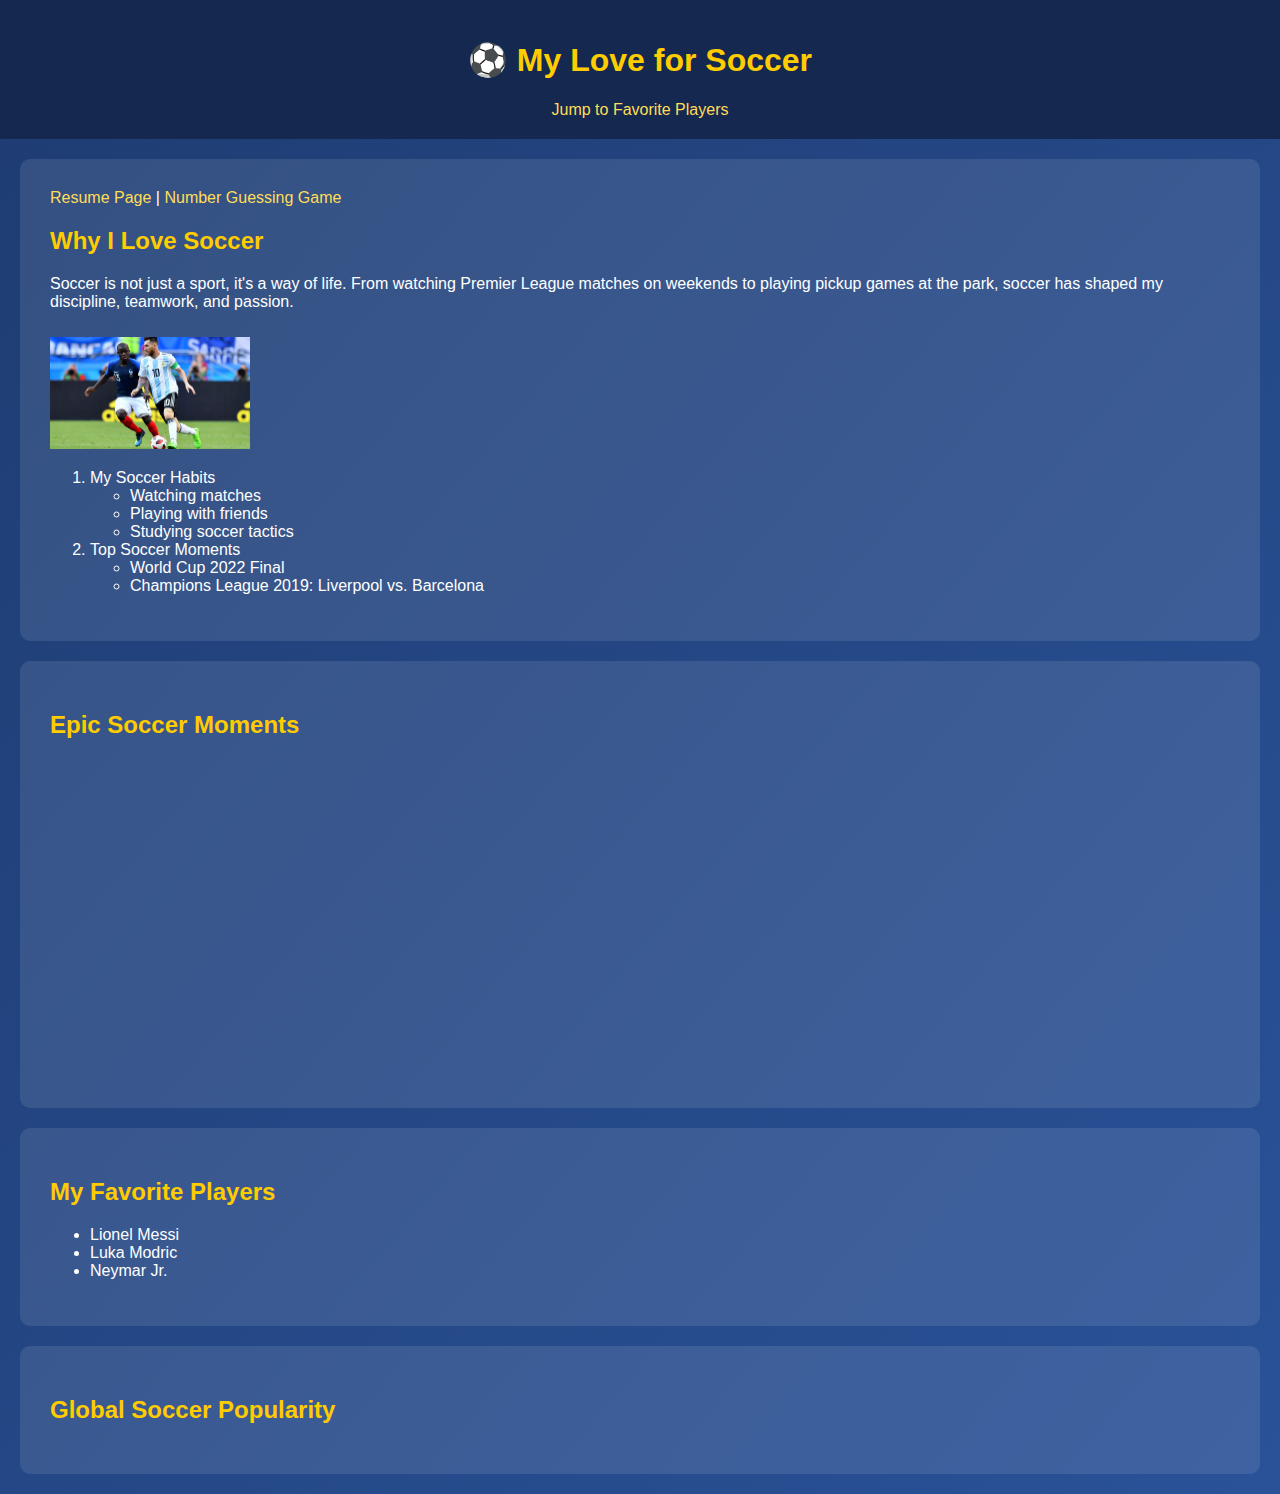
<file: startbootstrap-clean-blog-gh-pages-2/scratch.html>
<!DOCTYPE html>
<html lang="en">
<head>
  <meta charset="UTF-8" />
  <meta name="viewport" content="width=device-width, initial-scale=1.0"/>
  <title>My Soccer Passion</title>
  <link rel="stylesheet" href="css/scratch.css">
</head>
<body>

  <div class="header">
    <h1>⚽ My Love for Soccer</h1>
    <a href="#favorite-players">Jump to Favorite Players</a>
  </div>

  <div class="content">
    <a href="index.html">Resume Page</a> |
    <a href="webapp.html">Number Guessing Game</a>

    <h2>Why I Love Soccer</h2>
    <p>Soccer is not just a sport, it's a way of life. From watching Premier League matches on weekends to playing pickup games at the park, soccer has shaped my discipline, teamwork, and passion.</p>
    
    <img src="assets/img/Messi.jpg" alt="Soccer Ball" class="soccer-ball">

    <ol>
      <li>My Soccer Habits
        <ul>
          <li>Watching matches</li>
          <li>Playing with friends</li>
          <li>Studying soccer tactics</li>
        </ul>
      </li>
      <li>Top Soccer Moments
        <ul>
          <li>World Cup 2022 Final</li>
          <li>Champions League 2019: Liverpool vs. Barcelona</li>
        </ul>
      </li>
    </ol>
  </div>

  <div class="video">
    <h2>Epic Soccer Moments</h2>
    <iframe width="560" height="315" src="https://www.youtube.com/embed/IGjE_zgs2Hw?si=5Lf8X-1b4rJfMyq8" title="YouTube video player" frameborder="0" allow="accelerometer; autoplay; clipboard-write; encrypted-media; gyroscope; picture-in-picture; web-share" referrerpolicy="strict-origin-when-cross-origin" allowfullscreen></iframe>
  </div>

  <div class="players" id="favorite-players">
    <h2>My Favorite Players</h2>
    <ul>
      <li>Lionel Messi</li>
      <li>Luka Modric</li>
      <li>Neymar Jr.</li>
    </ul>
  </div>

  <div class="tableau">
    <h2>Global Soccer Popularity</h2>
    <div class='tableauPlaceholder' id='viz1745083593979' style='position: relative'><noscript><a href='#'><img alt='FIFA World Cup ' src='https:&#47;&#47;public.tableau.com&#47;static&#47;images&#47;FI&#47;FIFAWorldCup_9&#47;FIFAWorldCup&#47;1_rss.png' style='border: none' /></a></noscript><object class='tableauViz'  style='display:none;'><param name='host_url' value='https%3A%2F%2Fpublic.tableau.com%2F' /> <param name='embed_code_version' value='3' /> <param name='site_root' value='' /><param name='name' value='FIFAWorldCup_9&#47;FIFAWorldCup' /><param name='tabs' value='no' /><param name='toolbar' value='yes' /><param name='static_image' value='https:&#47;&#47;public.tableau.com&#47;static&#47;images&#47;FI&#47;FIFAWorldCup_9&#47;FIFAWorldCup&#47;1.png' /> <param name='animate_transition' value='yes' /><param name='display_static_image' value='yes' /><param name='display_spinner' value='yes' /><param name='display_overlay' value='yes' /><param name='display_count' value='yes' /><param name='language' value='en-US' /></object></div>                <script type='text/javascript'>                    var divElement = document.getElementById('viz1745083593979');                    var vizElement = divElement.getElementsByTagName('object')[0];                    vizElement.style.width='1000px';vizElement.style.height='1027px';                    var scriptElement = document.createElement('script');                    scriptElement.src = 'https://public.tableau.com/javascripts/api/viz_v1.js';                    vizElement.parentNode.insertBefore(scriptElement, vizElement);                </script>
    <script type='text/javascript' src='https://public.tableau.com/javascripts/api/viz_v1.js'></script>
  </div>

</body>
</html>
</file>
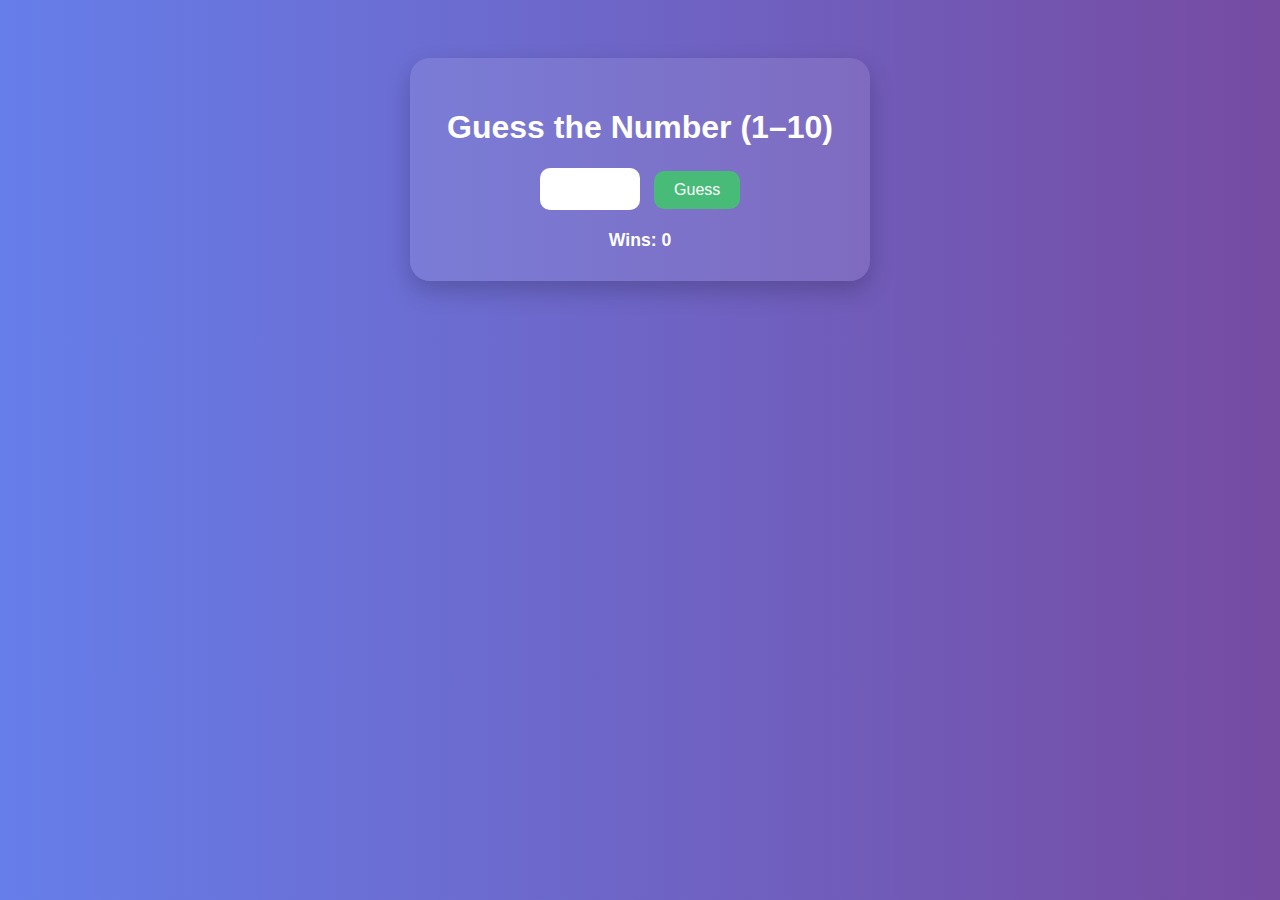
<file: startbootstrap-clean-blog-gh-pages-2/webapp.html>
<!DOCTYPE html>
<html lang="en">
<head>
  <meta charset="UTF-8">
  <title>Number Guessing Game</title>
  <style>
    body {
      font-family: 'Segoe UI', sans-serif;
      background: linear-gradient(to right, #667eea, #764ba2);
      color: white;
      text-align: center;
      padding: 50px;
    }

    .container {
      background: rgba(255, 255, 255, 0.1);
      padding: 30px;
      border-radius: 20px;
      max-width: 400px;
      margin: 0 auto;
      box-shadow: 0 10px 25px rgba(0, 0, 0, 0.2);
    }

    input[type="number"] {
      padding: 10px;
      font-size: 1.2em;
      border: none;
      border-radius: 10px;
      width: 80px;
      text-align: center;
      margin-right: 10px;
    }

    button {
      padding: 10px 20px;
      font-size: 1em;
      border: none;
      background-color: #48bb78;
      color: white;
      border-radius: 10px;
      cursor: pointer;
      transition: background-color 0.3s;
    }

    button:hover {
      background-color: #38a169;
    }

    .message {
      margin-top: 20px;
      font-size: 1.2em;
    }

    .win-counter {
      margin-top: 10px;
      font-weight: bold;
      font-size: 1.1em;
    }
  </style>
</head>
<body>
  <div class="container">
    <h1>Guess the Number (1–10)</h1>
    <input type="number" id="guessInput" min="1" max="10">
    <button onclick="checkGuess()">Guess</button>
    <div class="message" id="message"></div>
    <div class="win-counter" id="winCounter">Wins: 0</div>
  </div>

  <script>
    let target = Math.floor(Math.random() * 10) + 1;
    let wins = 0;

    function checkGuess() {
      const input = document.getElementById('guessInput');
      const message = document.getElementById('message');
      const winCounter = document.getElementById('winCounter');
      const guess = Number(input.value);

      if (guess < 1 || guess > 10 || isNaN(guess)) {
        message.textContent = "Please enter a number between 1 and 10.";
        return;
      }

      if (guess === target) {
        wins++;
        message.textContent = `🎉 Correct! The number was ${target}. Try a new one!`;
        winCounter.textContent = `Wins: ${wins}`;
        target = Math.floor(Math.random() * 10) + 1;
        input.value = '';

        if (wins >= 10) {
          setTimeout(() => {
            alert("🏆 Congrats! You reached 10 wins! Restarting game...");
            wins = 0;
            winCounter.textContent = "Wins: 0";
            message.textContent = '';
            target = Math.floor(Math.random() * 10) + 1;
          }, 500);
        }
      } else {
        message.textContent = guess < target ? "Too low! Try again." : "Too high! Try again.";
      }
    }
  </script>
</body>
</html>
</file>
<file: startbootstrap-clean-blog-gh-pages-2/css/scratch.css>
body {
    background-image: linear-gradient(to bottom right, #1e3c72, #2a5298);
    color: #ffffff;
    font-family: 'Segoe UI', Tahoma, Geneva, Verdana, sans-serif;
    margin: 0;
    padding: 0;
  }
  
  .header {
    background-color: #142850;
    padding: 20px;
    text-align: center;
  }
  
  .content, .video, .players, .tableau {
    padding: 30px;
    margin: 20px;
    background-color: rgba(255, 255, 255, 0.1);
    border-radius: 10px;
  }
  
  h1, h2 {
    color: #ffcc00;
  }
  
  a {
    color: #ffdd57;
    text-decoration: none;
  }
  
  a:hover {
    text-decoration: underline;
  }
  
  .soccer-ball {
    width: 200px; /* Increased width */
    height: auto; /* Ensures the aspect ratio is maintained */
    margin-top: 10px;
  }
</file>
